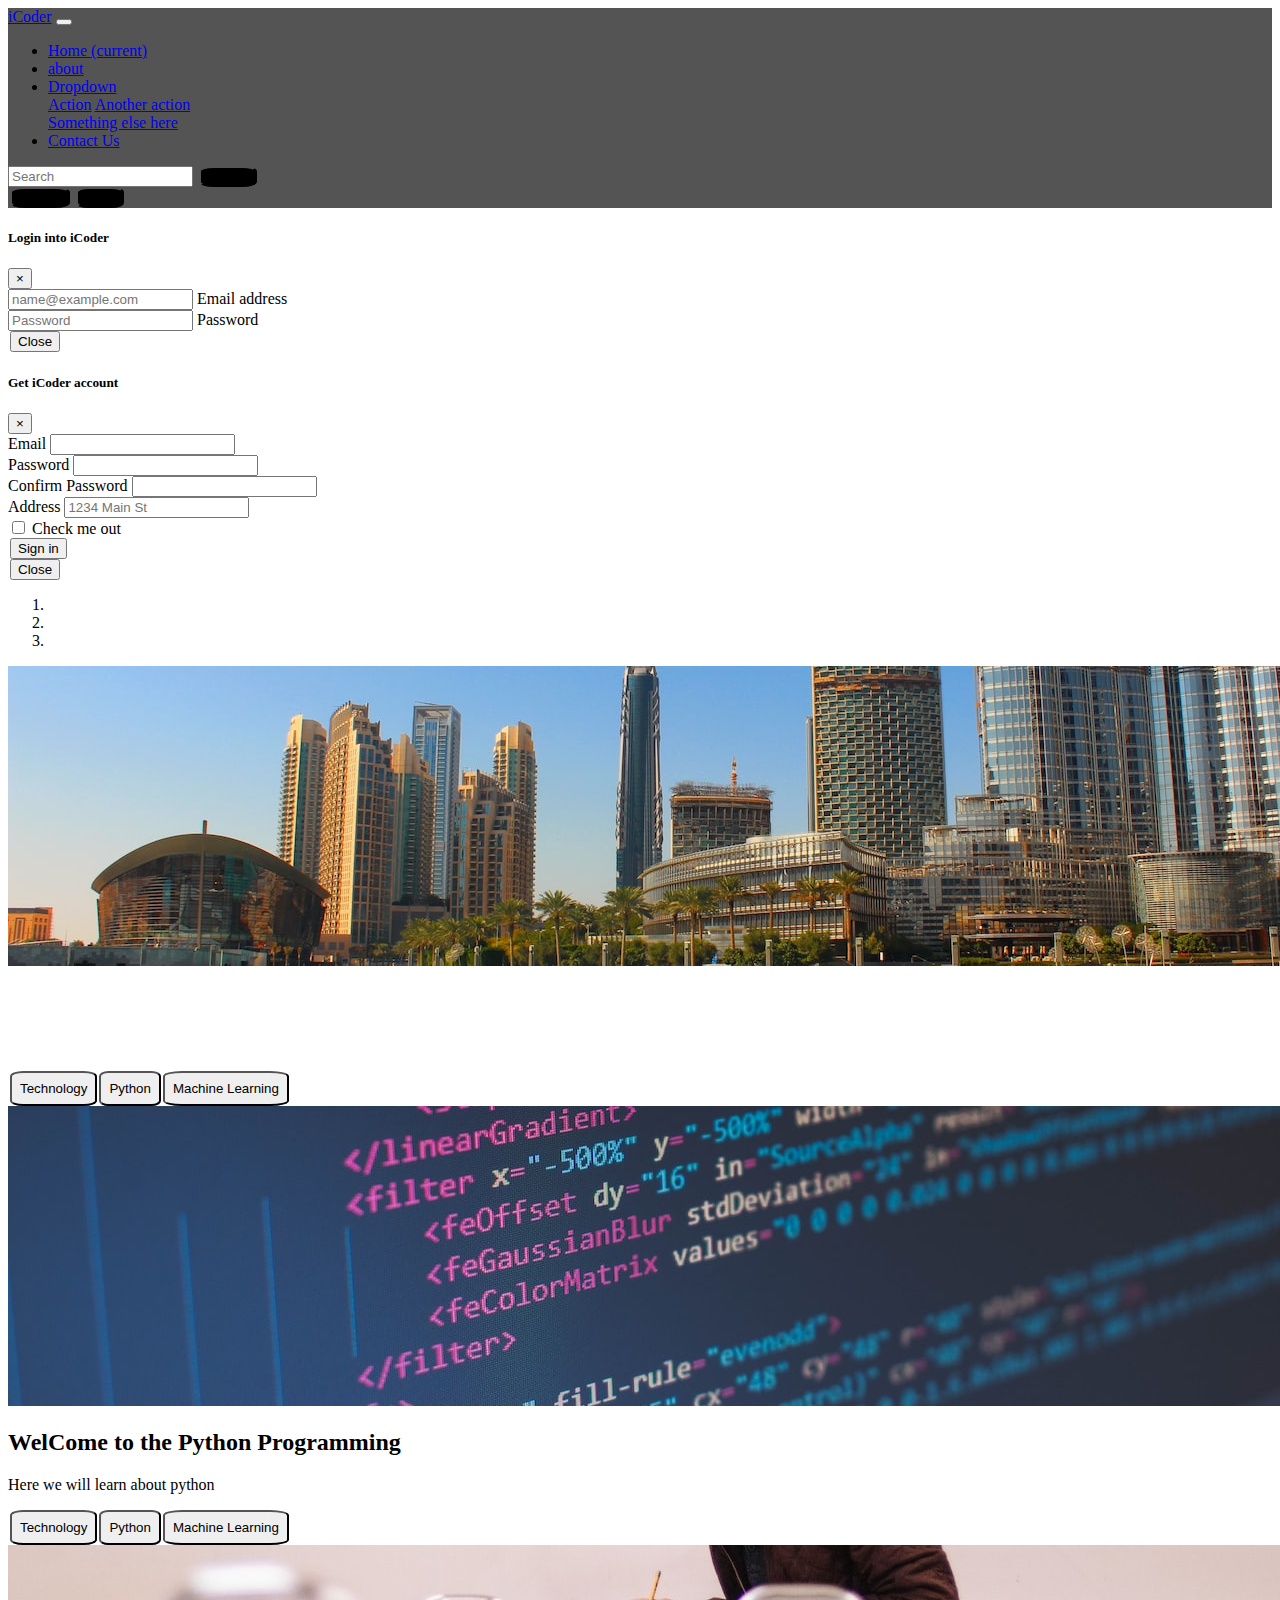
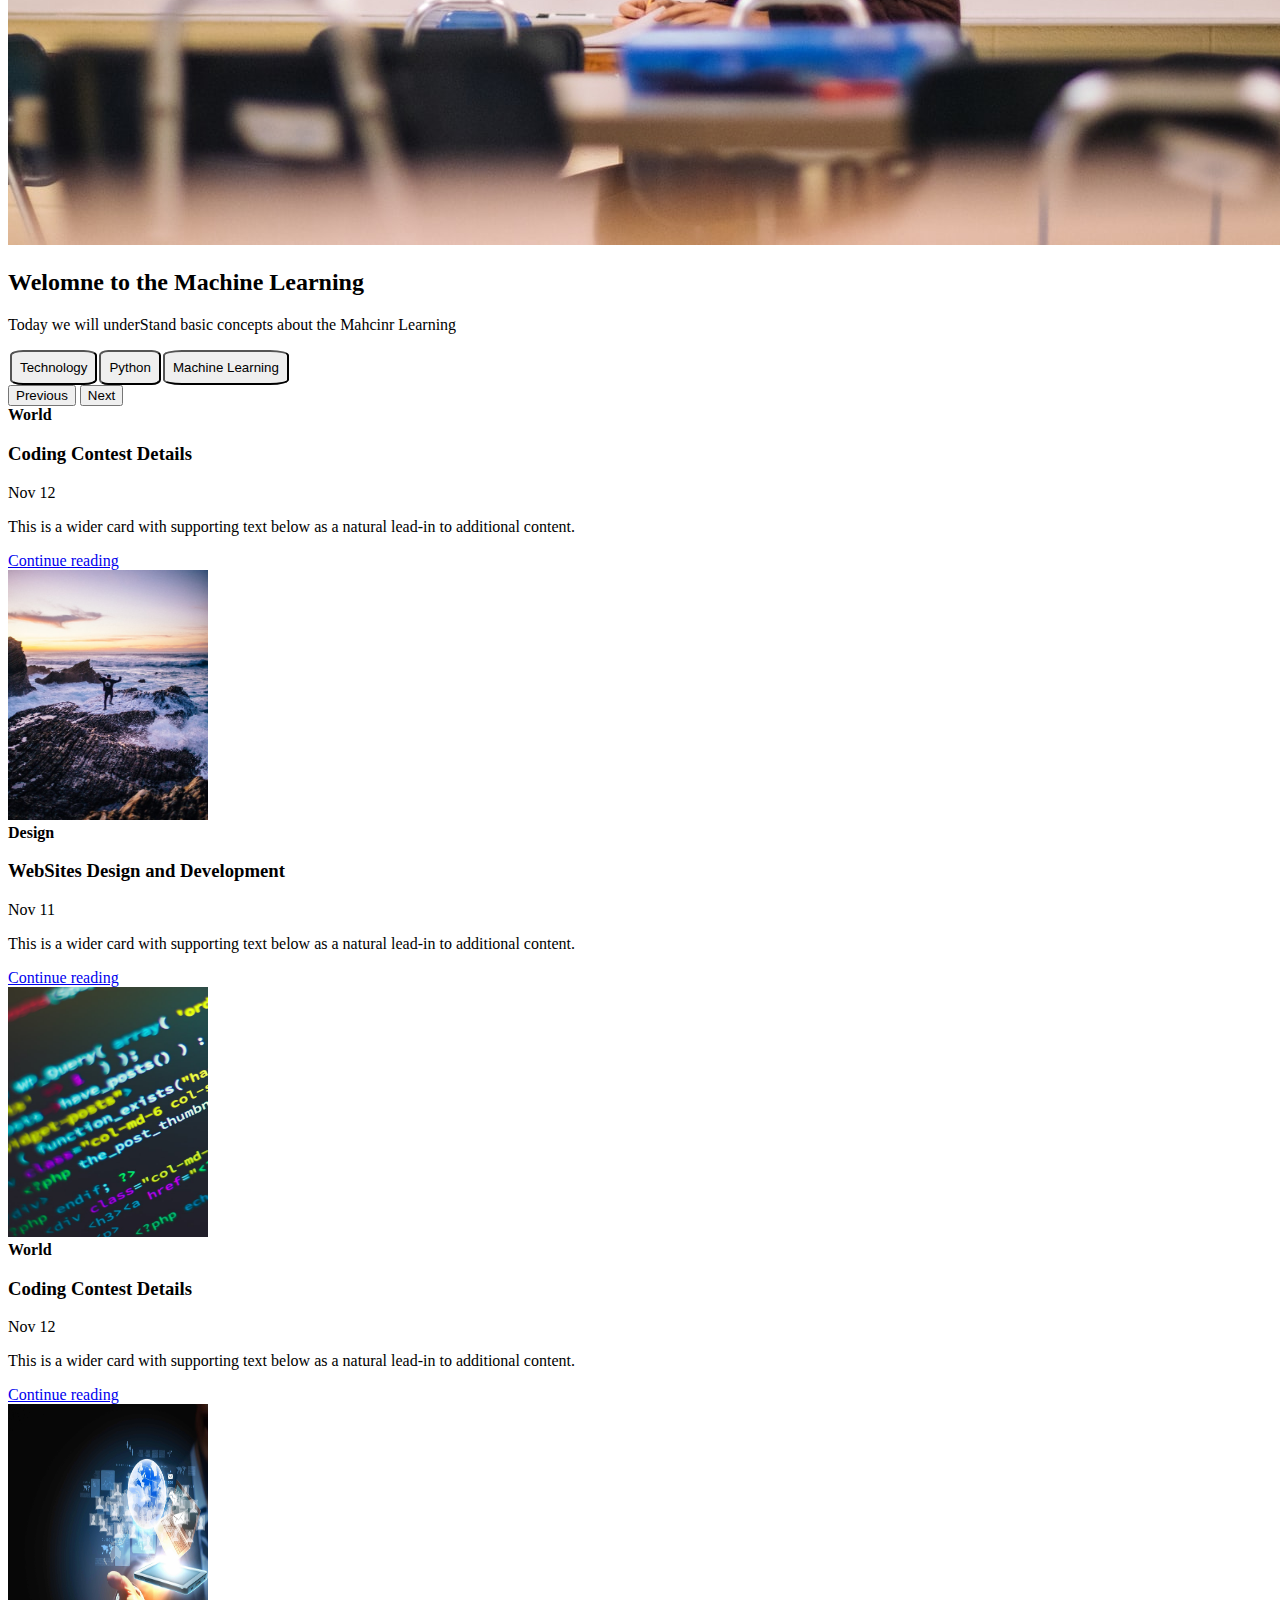
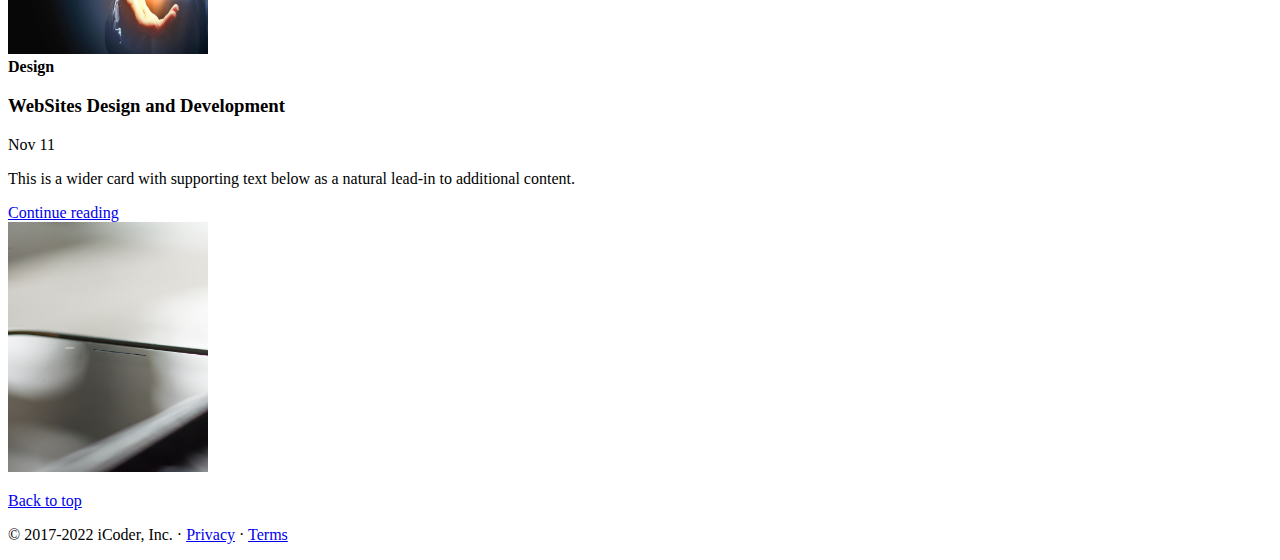
<file: index.html>
<!DOCTYPE html>
<html lang="en">
  <head>
    <!-- Required meta tags -->
    <meta charset="utf-8" />
    <meta
      name="viewport"
      content="width=device-width, initial-scale=1, shrink-to-fit=no"
    />

    <!-- Bootstrap CSS -->
    <link
      rel="stylesheet"
      href="https://cdn.jsdelivr.net/npm/bootstrap@4.6.2/dist/css/bootstrap.min.css"
      integrity="sha384-xOolHFLEh07PJGoPkLv1IbcEPTNtaed2xpHsD9ESMhqIYd0nLMwNLD69Npy4HI+N"
      crossorigin="anonymous"
    />
    <link rel="stylesheet" href="style2.css" />

    <title>Hello, world!</title>
  </head>
  <body>
    <nav class="navbar navbar-expand-lg navbar navbar-dark bg-dark">
      <a class="navbar-brand" href="#">iCoder</a>
      <button
        class="navbar-toggler"
        type="button"
        data-toggle="collapse"
        data-target="#navbarSupportedContent"
        aria-controls="navbarSupportedContent"
        aria-expanded="false"
        aria-label="Toggle navigation"
      >
        <span class="navbar-toggler-icon"></span>
      </button>

      <div class="collapse navbar-collapse" id="navbarSupportedContent">
        <ul class="navbar-nav mr-auto">
          <li class="nav-item active">
            <a class="nav-link" href="#"
              >Home <span class="sr-only">(current)</span></a
            >
          </li>
          <li class="nav-item">
            <a class="nav-link" href="about.html">about</a>
          </li>
          <li class="nav-item dropdown">
            <a
              class="nav-link dropdown-toggle"
              href="#"
              role="button"
              data-toggle="dropdown"
              aria-expanded="false"
            >
              Dropdown
            </a>
            <div class="dropdown-menu">
              <a class="dropdown-item" href="#">Action</a>
              <a class="dropdown-item" href="#">Another action</a>
              <div class="dropdown-divider"></div>
              <a class="dropdown-item" href="#">Something else here</a>
            </div>
          </li>
          <!-- <li class="nav-item">
            <a class="nav-link disabled">Disabled</a>
          </li> -->
          <li class="nav-item">
            <a class="nav-link" href="Contact.html">Contact Us</a>
          </li>
        </ul>
        <form class="form-inline my-2 my-lg-0">
          <input
            class="form-control mr-sm-2"
            type="search"
            placeholder="Search"
            aria-label="Search"
          />
          <button class="btn btn-outline-light" type="submit">Search</button>
        </form>
        <div class="mx-2">
          <button
            class="btn btn-danger"
            data-toggle="modal"
            data-target="#signupModal"
          >
            SignUp
          </button>
          <button
            class="btn btn-danger"
            data-toggle="modal"
            data-target="#loginModal"
          >
            Login
          </button>
        </div>
      </div>
    </nav>
    <!-- -----------------------------Login Modal------------------------------------------ -->

    <div class="modal" tabindex="-1" id="loginModal">
      <div class="modal-dialog">
        <div class="modal-content">
          <div class="modal-header">
            <h5 class="modal-title">Login into iCoder</h5>
            <button
              type="button"
              class="btn-close"
              data-dismiss="modal"
              aria-label="Close"
            >
            <span aria-hidden="true">&times;</span>
          </button>
          </div>
          <div class="modal-body">
            <div class="form-floating mb-3">
              <input
                type="email"
                class="form-control"
                id="floatingInput"
                placeholder="name@example.com"
              />
              <label for="floatingInput">Email address</label>
            </div>
            <div class="form-floating">
              <input
                type="password"
                class="form-control"
                id="floatingPassword"
                placeholder="Password"
              />
              <label for="floatingPassword">Password</label>
            </div>
          </div>
          <div class="modal-footer">
            <button
              type="button"
              class="btn btn-secondary"
              data-dismiss="modal"
            >
              Close
            </button>
            <!-- <button type="button" class="btn btn-primary">Save changes</button> -->
          </div>
        </div>
      </div>
    </div>
    <!-- ---------------------------------------------------Signup Modal--------------------------- -->
    <!-- Button trigger modal -->

    <div
      class="modal fade"
      id="signupModal"
      tabindex="-1"
      aria-labelledby="signupModalLabel"
      aria-hidden="true"
    >
      <div class="modal-dialog">
        <div class="modal-content">
          <div class="modal-header">
            <h5 class="modal-title fs-5" id="exampleModalLabel">
              Get iCoder account
            </h5>
            <button
              type="button"
              class="btn-close"
              data-dismiss="modal"
              aria-label="Close"
            >
            <span aria-hidden="true">&times;</span>
          </button>
          </div>
          <div class="modal-body">
            <form class="row g-3">
              <div class="col-md-7">
                <label for="inputEmail4" class="form-label">Email</label>
                <input type="email" class="form-control" id="inputEmail4" />
              </div>
              <div class="col-md-7">
                <label for="inputPassword4" class="form-label">Password</label>
                <input
                  type="password"
                  class="form-control"
                  id="inputPassword4"
                />
              </div>
              <div class="col-md-7">
                <label for="inputPassword4" class="form-label">Confirm Password</label>
                <input
                  type="password"
                  class="form-control"
                  id="inputPassword4"
                />
              </div>
              <div class="col-12">
                <label for="inputAddress" class="form-label">Address</label>
                <input
                  type="text"
                  class="form-control"
                  id="inputAddress"
                  placeholder="1234 Main St"
                />
              </div>
              <!-- <div class="col-12">
                <label for="inputAddress2" class="form-label">Address 2</label>
                <input
                  type="text"
                  class="form-control"
                  id="inputAddress2"
                  placeholder="Apartment, studio, or floor"
                />
              </div> -->
              <!-- <div class="col-md-6">
                <label for="inputCity" class="form-label">City</label>
                <input type="text" class="form-control" id="inputCity" />
              </div> -->
              <!-- <div class="col-md-4">
                <label for="inputState" class="form-label">State</label>
                <select id="inputState" class="form-select">
                  <option selected>Choose...</option>
                  <option>...</option>
                </select>
              </div> -->
              <!-- <div class="col-md-2">
                <label for="inputZip" class="form-label">Zip</label>
                <input type="text" class="form-control" id="inputZip" />
              </div> -->
              <div class="col-12">
                <div class="form-check">
                  <input
                    class="form-check-input"
                    type="checkbox"
                    id="gridCheck"
                  />
                  <label class="form-check-label" for="gridCheck">
                    Check me out
                  </label>
                </div>
              </div>
              <div class="col-12">
                <button type="submit" class="btn btn-primary">Sign in</button>
              </div>
            </form>
          </div>
          <div class="modal-footer">
            <button
              type="button"
              class="btn btn-secondary"
              data-dismiss="modal"
            >
              Close
            </button>
            
          </div>
        </div>
      </div>
    </div>
    <!-- ----------------------------------------Crosual  ------------------------------------------>
    <div
      id="carouselExampleCaptions"
      class="carousel slide carousel-fade"
      data-ride="carousel"
    >
      <ol class="carousel-indicators">
        <li
          data-target="#carouselExampleCaptions"
          data-slide-to="0"
          class="active"
        ></li>
        <li data-target="#carouselExampleCaptions" data-slide-to="1"></li>
        <li data-target="#carouselExampleCaptions" data-slide-to="2"></li>
      </ol>
      <div class="carousel-inner">
        <div class="carousel-item active">
          <img src="4 (2).jpg" class="d-block w-100" alt="..." />
          <div class="carousel-caption d-none d-md-block">
            <h2 class="heading">WelCome to iCoder</h2>
            <p class="heading">Here we will learn New Technology</p>
            <button class="btn btn-success">Technology</button
            ><button class="btn btn-danger">Python</button
            ><button class="btn btn-primary">Machine Learning</button>
          </div>
        </div>
        <div class="carousel-item">
          <img src="python.jpg" class="d-block w-100" alt="..." />
          <div class="carousel-caption d-none d-md-block">
            <h2>WelCome to the Python Programming</h2>
            <p>Here we will learn about python</p>
            <button class="btn btn-success">Technology</button
            ><button class="btn btn-danger">Python</button
            ><button class="btn btn-primary">Machine Learning</button>
          </div>
        </div>
        <div class="carousel-item">
          <img src="Machine.jpg" class="d-block w-100" alt="..." />
          <div class="carousel-caption d-none d-md-block">
            <h2>Welomne to the Machine Learning</h2>
            <p>
              Today we will underStand basic concepts about the Mahcinr Learning
            </p>
            <button class="btn btn-success">Technology</button
            ><button class="btn btn-danger">Python</button
            ><button class="btn btn-primary">Machine Learning</button>
          </div>
        </div>
      </div>
      <button
        class="carousel-control-prev"
        type="button"
        data-target="#carouselExampleCaptions"
        data-slide="prev"
      >
        <span class="carousel-control-prev-icon" aria-hidden="true"></span>
        <span class="sr-only">Previous</span>
      </button>
      <button
        class="carousel-control-next"
        type="button"
        data-target="#carouselExampleCaptions"
        data-slide="next"
      >
        <span class="carousel-control-next-icon" aria-hidden="true"></span>
        <span class="sr-only">Next</span>
      </button>
    </div>
    <!-- <h1>Hello, world!</h1> -->

    <!-- <img src="https://source.unsplash.com/1600x900" class="d-block w-100" alt="..."> -->
    <!-- Optional JavaScript; choose one of the two! -->

    <!-- Option 1: jQuery and Bootstrap Bundle (includes Popper) -->
    <div class="container my-4">
      <div class="row mb-2">
        <div class="col-md-6">
          <div
            class="row no-gutters border rounded overflow-hidden flex-md-row mb-4 shadow-sm h-md-250 position-relative"
          >
            <div class="col p-4 d-flex flex-column position-static">
              <strong class="d-inline-block mb-2 text-primary">World</strong>
              <h3 class="mb-0">Coding Contest Details</h3>
              <div class="mb-1 text-muted">Nov 12</div>
              <p class="card-text mb-auto">
                This is a wider card with supporting text below as a natural
                lead-in to additional content.
              </p>
              <a href="#" class="stretched-link">Continue reading</a>
            </div>
            <div class="col-auto d-none d-lg-block">
              <img
                class="bd-placeholder-img"
                width="200"
                height="250"
                src="thumb1.jpg"
                alt="techerror"
              />
            </div>
          </div>
        </div>
        <div class="col-md-6">
          <div
            class="row no-gutters border rounded overflow-hidden flex-md-row mb-4 shadow-sm h-md-250 position-relative"
          >
            <div class="col p-4 d-flex flex-column position-static">
              <strong class="d-inline-block mb-2 text-success">Design</strong>
              <h3 class="mb-0">WebSites Design and Development</h3>
              <div class="mb-1 text-muted">Nov 11</div>
              <p class="mb-auto">
                This is a wider card with supporting text below as a natural
                lead-in to additional content.
              </p>
              <a href="#" class="stretched-link">Continue reading</a>
            </div>
            <div class="col-auto d-none d-lg-block">
              <img
                class="bd-placeholder-img"
                width="200"
                height="250"
                src="thumb2.jpg"
                alt="techerror"
              />
            </div>
          </div>
        </div>
      </div>
      <div class="row mb-2">
        <div class="col-md-6">
          <div
            class="row no-gutters border rounded overflow-hidden flex-md-row mb-4 shadow-sm h-md-250 position-relative"
          >
            <div class="col p-4 d-flex flex-column position-static">
              <strong class="d-inline-block mb-2 text-primary">World</strong>
              <h3 class="mb-0">Coding Contest Details</h3>
              <div class="mb-1 text-muted">Nov 12</div>
              <p class="card-text mb-auto">
                This is a wider card with supporting text below as a natural
                lead-in to additional content.
              </p>
              <a href="#" class="stretched-link">Continue reading</a>
            </div>
            <div class="col-auto d-none d-lg-block">
              <img
                class="bd-placeholder-img"
                width="200"
                height="250"
                src="thumb5.jpg"
                alt="techerror"
              />
            </div>
          </div>
        </div>
        <div class="col-md-6">
          <div
            class="row no-gutters border rounded overflow-hidden flex-md-row mb-4 shadow-sm h-md-250 position-relative"
          >
            <div class="col p-4 d-flex flex-column position-static">
              <strong class="d-inline-block mb-2 text-success">Design</strong>
              <h3 class="mb-0">WebSites Design and Development</h3>
              <div class="mb-1 text-muted">Nov 11</div>
              <p class="mb-auto">
                This is a wider card with supporting text below as a natural
                lead-in to additional content.
              </p>
              <a href="#" class="stretched-link">Continue reading</a>
            </div>
            <div class="col-auto d-none d-lg-block">
              <img
                class="bd-placeholder-img"
                width="200"
                height="250"
                src="thumb3.jpg"
                alt="techerror"
              />
            </div>
          </div>
        </div>
      </div>
    </div>
    <footer class="container">
      <p class="float-right"><a href="#">Back to top</a></p>
      <p>
        © 2017-2022 iCoder, Inc. · <a href="#">Privacy</a> ·
        <a href="#">Terms</a>
      </p>
    </footer>
    <script
      src="https://cdn.jsdelivr.net/npm/jquery@3.5.1/dist/jquery.slim.min.js"
      integrity="sha384-DfXdz2htPH0lsSSs5nCTpuj/zy4C+OGpamoFVy38MVBnE+IbbVYUew+OrCXaRkfj"
      crossorigin="anonymous"
    ></script>
    <script
      src="https://cdn.jsdelivr.net/npm/bootstrap@4.6.2/dist/js/bootstrap.bundle.min.js"
      integrity="sha384-Fy6S3B9q64WdZWQUiU+q4/2Lc9npb8tCaSX9FK7E8HnRr0Jz8D6OP9dO5Vg3Q9ct"
      crossorigin="anonymous"
    ></script>

    <!-- Option 2: Separate Popper and Bootstrap JS -->
    <!--
    <script src="https://cdn.jsdelivr.net/npm/jquery@3.5.1/dist/jquery.slim.min.js" integrity="sha384-DfXdz2htPH0lsSSs5nCTpuj/zy4C+OGpamoFVy38MVBnE+IbbVYUew+OrCXaRkfj" crossorigin="anonymous"></script>
    <script src="https://cdn.jsdelivr.net/npm/popper.js@1.16.1/dist/umd/popper.min.js" integrity="sha384-9/reFTGAW83EW2RDu2S0VKaIzap3H66lZH81PoYlFhbGU+6BZp6G7niu735Sk7lN" crossorigin="anonymous"></script>
    <script src="https://cdn.jsdelivr.net/npm/bootstrap@4.6.2/dist/js/bootstrap.min.js" integrity="sha384-+sLIOodYLS7CIrQpBjl+C7nPvqq+FbNUBDunl/OZv93DB7Ln/533i8e/mZXLi/P+" crossorigin="anonymous"></script>
    -->
  </body>
</html>
</file>
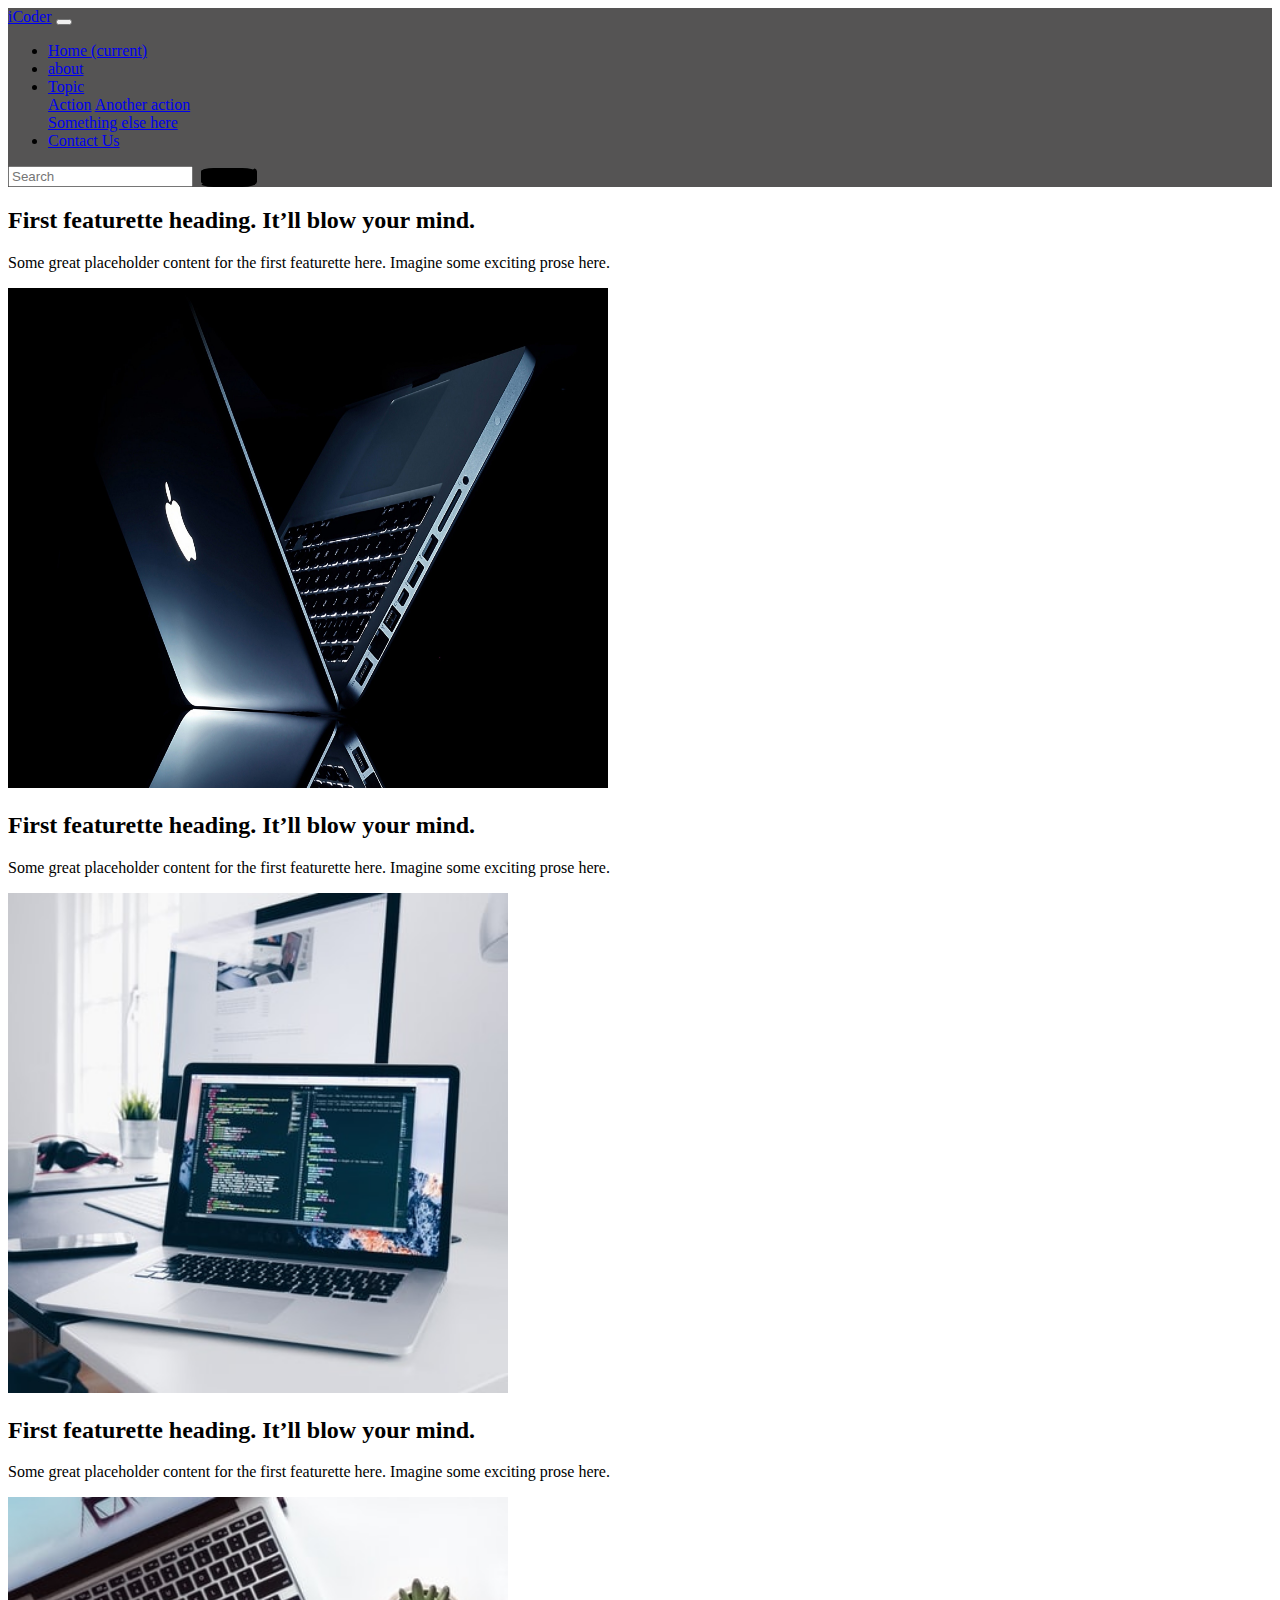
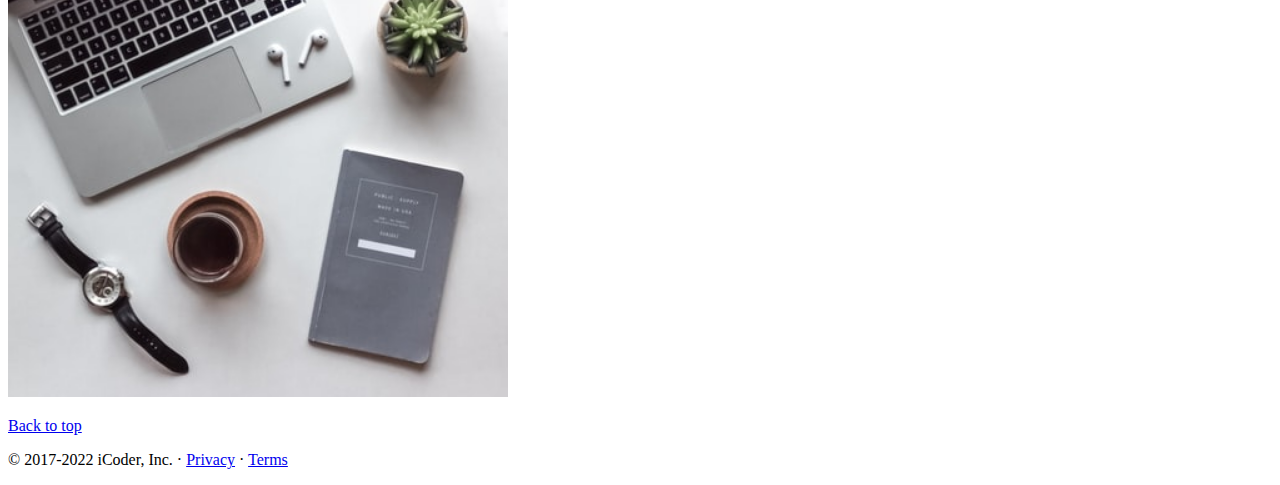
<file: about.html>
<!DOCTYPE html>
<html lang="en">
  <head>
    <!-- Required meta tags -->
    <meta charset="utf-8" />
    <meta
      name="viewport"
      content="width=device-width, initial-scale=1, shrink-to-fit=no"
    />

    <!-- Bootstrap CSS -->
    <link
      rel="stylesheet"
      href="https://cdn.jsdelivr.net/npm/bootstrap@4.6.2/dist/css/bootstrap.min.css"
      integrity="sha384-xOolHFLEh07PJGoPkLv1IbcEPTNtaed2xpHsD9ESMhqIYd0nLMwNLD69Npy4HI+N"
      crossorigin="anonymous"
    />
    <link rel="stylesheet" href="style2.css" />

    <title>Hello, world!</title>
  </head>
  <body>
    <nav class="navbar navbar-expand-lg navbar navbar-dark bg-dark">
      <a class="navbar-brand" href="#">iCoder</a>
      <button
        class="navbar-toggler"
        type="button"
        data-toggle="collapse"
        data-target="#navbarSupportedContent"
        aria-controls="navbarSupportedContent"
        aria-expanded="false"
        aria-label="Toggle navigation"
      >
        <span class="navbar-toggler-icon"></span>
      </button>

      <div class="collapse navbar-collapse" id="navbarSupportedContent">
        <ul class="navbar-nav mr-auto">
          <li class="nav-item">
            <a class="nav-link" href="index.html"
              >Home <span class="sr-only">(current)</span></a
            >
          </li>
          <li class="nav-item active">
            <a class="nav-link" href="about.html">about
                
            </a>
          </li>
          <li class="nav-item dropdown">
            <a
              class="nav-link dropdown-toggle"
              href="#"
              role="button"
              data-toggle="dropdown"
              aria-expanded="false"
            >
              Topic
            </a>
            <div class="dropdown-menu">
              <a class="dropdown-item" href="#">Action</a>
              <a class="dropdown-item" href="#">Another action</a>
              <div class="dropdown-divider"></div>
              <a class="dropdown-item" href="#">Something else here</a>
            </div>
          </li>
          <li class="nav-item">
            <a class="nav-link" href="Contact.html">Contact Us</a>
          </li>
        </ul>
        <form class="form-inline my-2 my-lg-0">
          <input
            class="form-control mr-sm-2"
            type="search"
            placeholder="Search"
            aria-label="Search"
          />
          <button class="btn btn-outline-light my-2 my-sm-0" type="submit">
            Search
          </button>
        </form>
        
      </div>
    </nav>
    <!-- About Section -->

    <div class="container my-4 ">
      <div class="row featurette d-flex justify-content-center align-items-center" align-items-center">
        <div class="col-md-7">
          <h2 class="featurette-heading">
            First featurette heading.
            <span class="text-muted">It’ll blow your mind.</span>
          </h2>
          <p class="lead">
            Some great placeholder content for the first featurette here.
            Imagine some exciting prose here.
          </p>
        </div>
        <div class="col-md-5">
            <img class="bd-placeholder-img bd-placeholder-img-lg featurette-image img-fluid mx-auto"
            width="600"
            height="500" src="about1.jpg" alt="">
          
        </div>
      </div>
      <div class="row featurette d-flex justify-content-center align-items-center" align-items-center">
        <div class="col-md-7 order-md-2">
          <h2 class="featurette-heading">
            First featurette heading.
            <span class="text-muted">It’ll blow your mind.</span>
          </h2>
          <p class="lead">
            Some great placeholder content for the first featurette here.
            Imagine some exciting prose here.
          </p>
        </div>
        <div class="col-md-5">

          <img class="bd-placeholder-img bd-placeholder-img-lg featurette-image img-fluid mx-auto"
          width="500"
          height="500" src="about-2.jpg" alt="">
        </div>
      </div>
      <div class="row featurette d-flex justify-content-center align-items-center" align-items-center">
        <div class="col-md-7 ">
          <h2 class="featurette-heading">
            First featurette heading.
            <span class="text-muted">It’ll blow your mind.</span>
          </h2>
          <p class="lead">
            Some great placeholder content for the first featurette here.
            Imagine some exciting prose here.
          </p>
        </div>
        <div class="col-md-5">
            <img class="bd-placeholder-img bd-placeholder-img-lg featurette-image img-fluid mx-auto"
            width="500"
            height="500" src="about-3.jpg" alt="">
        </div>
      </div>
    </div>
    <footer class="container">
        <p class="float-right"><a href="#">Back to top</a></p>
        <p>© 2017-2022 iCoder, Inc. · <a href="#">Privacy</a> · <a href="#">Terms</a></p>
      </footer>

    <script
      src="https://cdn.jsdelivr.net/npm/jquery@3.5.1/dist/jquery.slim.min.js"
      integrity="sha384-DfXdz2htPH0lsSSs5nCTpuj/zy4C+OGpamoFVy38MVBnE+IbbVYUew+OrCXaRkfj"
      crossorigin="anonymous"
    ></script>
    <script
      src="https://cdn.jsdelivr.net/npm/bootstrap@4.6.2/dist/js/bootstrap.bundle.min.js"
      integrity="sha384-Fy6S3B9q64WdZWQUiU+q4/2Lc9npb8tCaSX9FK7E8HnRr0Jz8D6OP9dO5Vg3Q9ct"
      crossorigin="anonymous"
    ></script>

    <!-- Option 2: Separate Popper and Bootstrap JS -->
    <!--
    <script src="https://cdn.jsdelivr.net/npm/jquery@3.5.1/dist/jquery.slim.min.js" integrity="sha384-DfXdz2htPH0lsSSs5nCTpuj/zy4C+OGpamoFVy38MVBnE+IbbVYUew+OrCXaRkfj" crossorigin="anonymous"></script>
    <script src="https://cdn.jsdelivr.net/npm/popper.js@1.16.1/dist/umd/popper.min.js" integrity="sha384-9/reFTGAW83EW2RDu2S0VKaIzap3H66lZH81PoYlFhbGU+6BZp6G7niu735Sk7lN" crossorigin="anonymous"></script>
    <script src="https://cdn.jsdelivr.net/npm/bootstrap@4.6.2/dist/js/bootstrap.min.js" integrity="sha384-+sLIOodYLS7CIrQpBjl+C7nPvqq+FbNUBDunl/OZv93DB7Ln/533i8e/mZXLi/P+" crossorigin="anonymous"></script>
    -->
  </body>
</html>
</file>
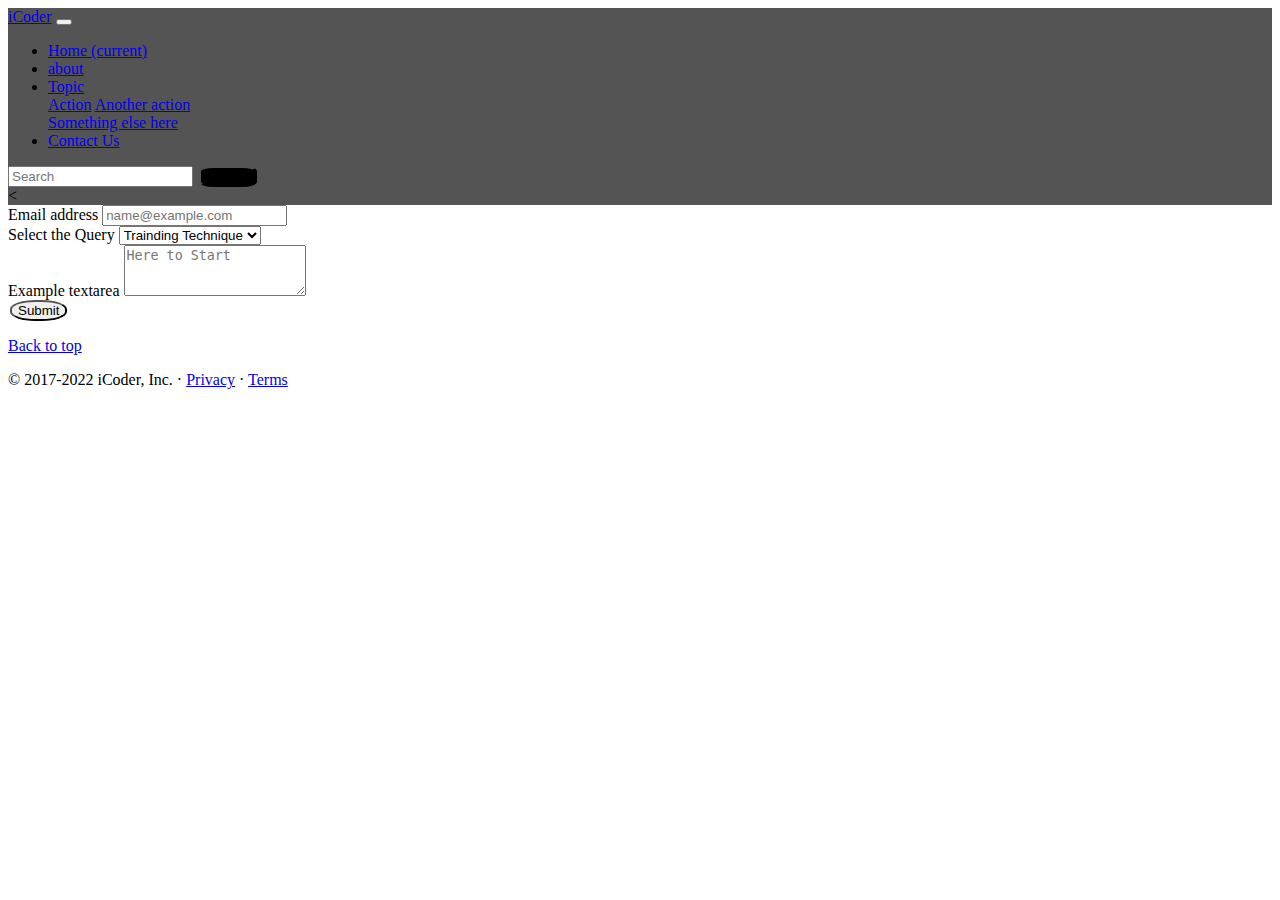
<file: Contact.html>
<!DOCTYPE html>
<html lang="en">
  <head>
    <!-- Required meta tags -->
    <meta charset="utf-8" />
    <meta
      name="viewport"
      content="width=device-width, initial-scale=1, shrink-to-fit=no"
    />

    <!-- Bootstrap CSS -->
    <link
      rel="stylesheet"
      href="https://cdn.jsdelivr.net/npm/bootstrap@4.6.2/dist/css/bootstrap.min.css"
      integrity="sha384-xOolHFLEh07PJGoPkLv1IbcEPTNtaed2xpHsD9ESMhqIYd0nLMwNLD69Npy4HI+N"
      crossorigin="anonymous"
    />
    <link rel="stylesheet" href="style2.css" />
    <link rel="stylesheet" href="contact.css">
    <title>Hello, world!</title>
  </head>
  <body>
    <nav class="navbar navbar-expand-lg navbar navbar-dark bg-dark">
      <a class="navbar-brand" href="#">iCoder</a>
      <button
        class="navbar-toggler"
        type="button"
        data-toggle="collapse"
        data-target="#navbarSupportedContent"
        aria-controls="navbarSupportedContent"
        aria-expanded="false"
        aria-label="Toggle navigation"
      >
        <span class="navbar-toggler-icon"></span>
      </button>

      <div class="collapse navbar-collapse" id="navbarSupportedContent">
        <ul class="navbar-nav mr-auto">
          <li class="nav-item">
            <a class="nav-link" href="index.html"
              >Home <span class="sr-only">(current)</span></a
            >
          </li>
          <li class="nav-item">
            <a class="nav-link" href="about.html">about
                
            </a>
          </li>
          <li class="nav-item dropdown">
            <a
              class="nav-link dropdown-toggle"
              href="#"
              role="button"
              data-toggle="dropdown"
              aria-expanded="false"
            >
              Topic
            </a>
            <div class="dropdown-menu">
              <a class="dropdown-item" href="#">Action</a>
              <a class="dropdown-item" href="#">Another action</a>
              <div class="dropdown-divider"></div>
              <a class="dropdown-item" href="#">Something else here</a>
            </div>
          </li>
          <li class="nav-item active">
            <a class="nav-link" href="Contact.html">Contact Us</a>
          </li>
        </ul>
        <form class="form-inline my-2 my-lg-0">
          <input
            class="form-control mr-sm-2"
            type="search"
            placeholder="Search"
            aria-label="Search"
          />
          <button class="btn btn-outline-light my-2 my-sm-0" type="submit">
            Search
          </button>
        </form>
        <
      </div>
    </nav>
    <!-- Contact Us Section -->

    <div class="container my-4 ">
        <div class="mb-3">
            <label for="exampleFormControlInput1" class="form-label">Email address</label>
            <input type="email" class="form-control" id="exampleFormControlInput1" placeholder="name@example.com">
          </div>
          <div class="form-group">
            <label for="exampleFormControlSelect1">Select the Query</label>
          <select class="form-control form-select-lg mb-3" aria-label=".form-select-lg example" id="exampleFormControlSelect1">
            
            <!-- <option selected>Open this select menu</option> -->
            <option>Trainding Technique</option>
            <option>Python</option>
            <option>Machine Learning</option>
          </select>
        </div>

          <div class="mb-3">
            <label for="exampleFormControlTextarea1" class="form-label">Example textarea</label>
            <textarea class="form-control" id="exampleFormControlTextarea1" rows="3" placeholder="Here to Start"></textarea>
          </div>
          <button class="btn btn-primary container-btn">Submit</button
            >
    </div>
  
    <footer class="container">
        <p class="float-right"><a href="#">Back to top</a></p>
        <p>© 2017-2022 iCoder, Inc. · <a href="#">Privacy</a> · <a href="#">Terms</a></p>
      </footer>

    <script
      src="https://cdn.jsdelivr.net/npm/jquery@3.5.1/dist/jquery.slim.min.js"
      integrity="sha384-DfXdz2htPH0lsSSs5nCTpuj/zy4C+OGpamoFVy38MVBnE+IbbVYUew+OrCXaRkfj"
      crossorigin="anonymous"
    ></script>
    <script
      src="https://cdn.jsdelivr.net/npm/bootstrap@4.6.2/dist/js/bootstrap.bundle.min.js"
      integrity="sha384-Fy6S3B9q64WdZWQUiU+q4/2Lc9npb8tCaSX9FK7E8HnRr0Jz8D6OP9dO5Vg3Q9ct"
      crossorigin="anonymous"
    ></script>

    <!-- Option 2: Separate Popper and Bootstrap JS -->
    <!--
    <script src="https://cdn.jsdelivr.net/npm/jquery@3.5.1/dist/jquery.slim.min.js" integrity="sha384-DfXdz2htPH0lsSSs5nCTpuj/zy4C+OGpamoFVy38MVBnE+IbbVYUew+OrCXaRkfj" crossorigin="anonymous"></script>
    <script src="https://cdn.jsdelivr.net/npm/popper.js@1.16.1/dist/umd/popper.min.js" integrity="sha384-9/reFTGAW83EW2RDu2S0VKaIzap3H66lZH81PoYlFhbGU+6BZp6G7niu735Sk7lN" crossorigin="anonymous"></script>
    <script src="https://cdn.jsdelivr.net/npm/bootstrap@4.6.2/dist/js/bootstrap.min.js" integrity="sha384-+sLIOodYLS7CIrQpBjl+C7nPvqq+FbNUBDunl/OZv93DB7Ln/533i8e/mZXLi/P+" crossorigin="anonymous"></script>
    -->
  </body>
</html>
</file>
<file: style2.css>
.bg-dark{
    /* #343a40*/
    /* background-color: #3f5468a0!important; */
    /* offset: 0.5; */
    /* opacity:0.5; */
    background-color: rgb(42, 41, 41,0.8)!important;
}
nav .btn{
    background: #000;
    border-radius: 25%;
}
.btn{
    margin-left: 2px;

}
.carousel-inner .btn{
    border-radius: 15%;
    padding: 8px;
}
.heading{
  color: white;
  font-weight: bold;
}
</file>
<file: contact.css>
.container-btn{
    border-radius: 44%;
}
</file>
